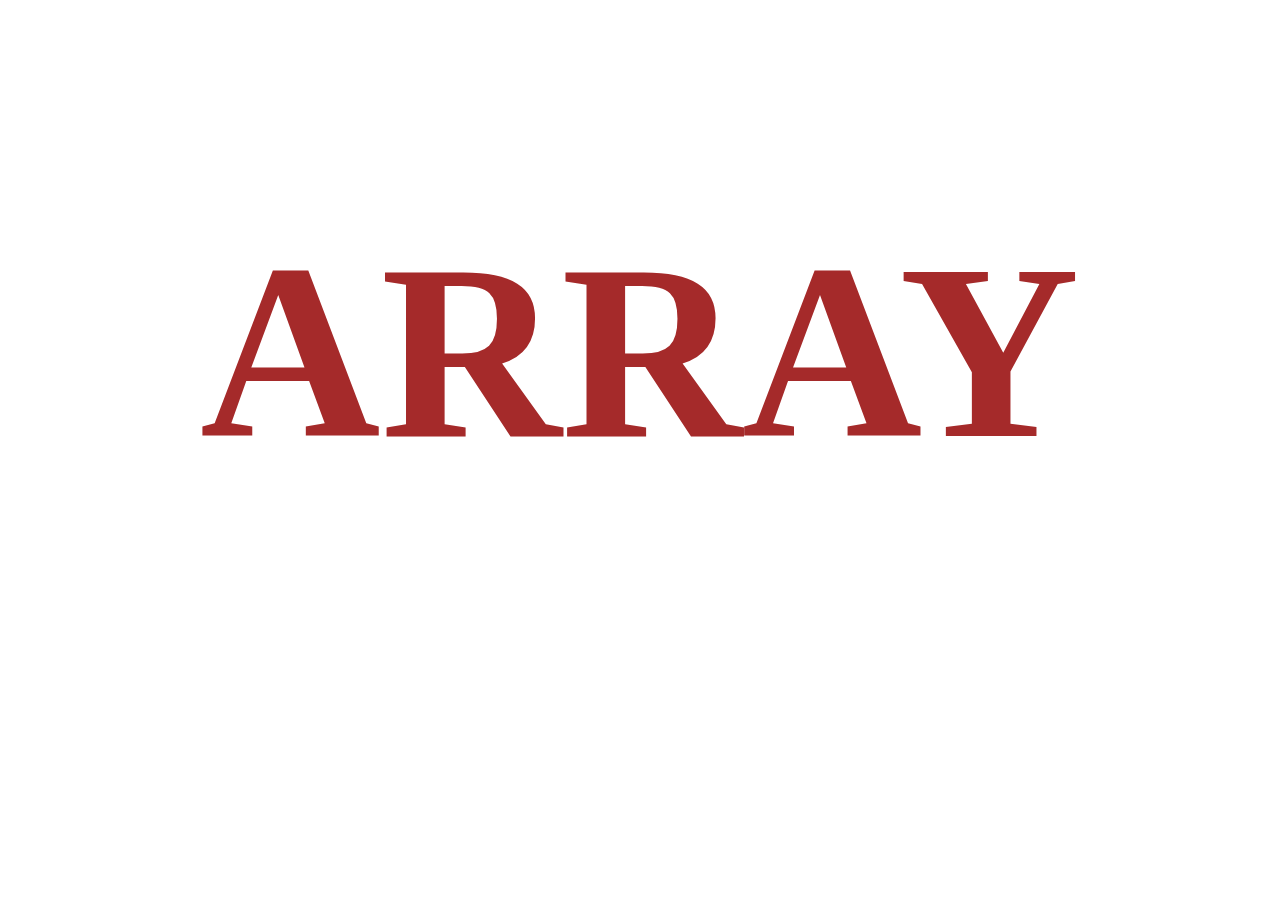
<file: Array in Details/index.html>
<!DOCTYPE html>
<html lang="en">
<head>
    <meta charset="UTF-8">
    <meta name="viewport" content="width=device-width, initial-scale=1.0">
    <title>Document</title>
</head>
<body>

    <h2 style="color: brown; text-align: center; font-size: 250px;"> ARRAY</h2>

   <script src="script.js"></script>
</body>
</html>
</file>
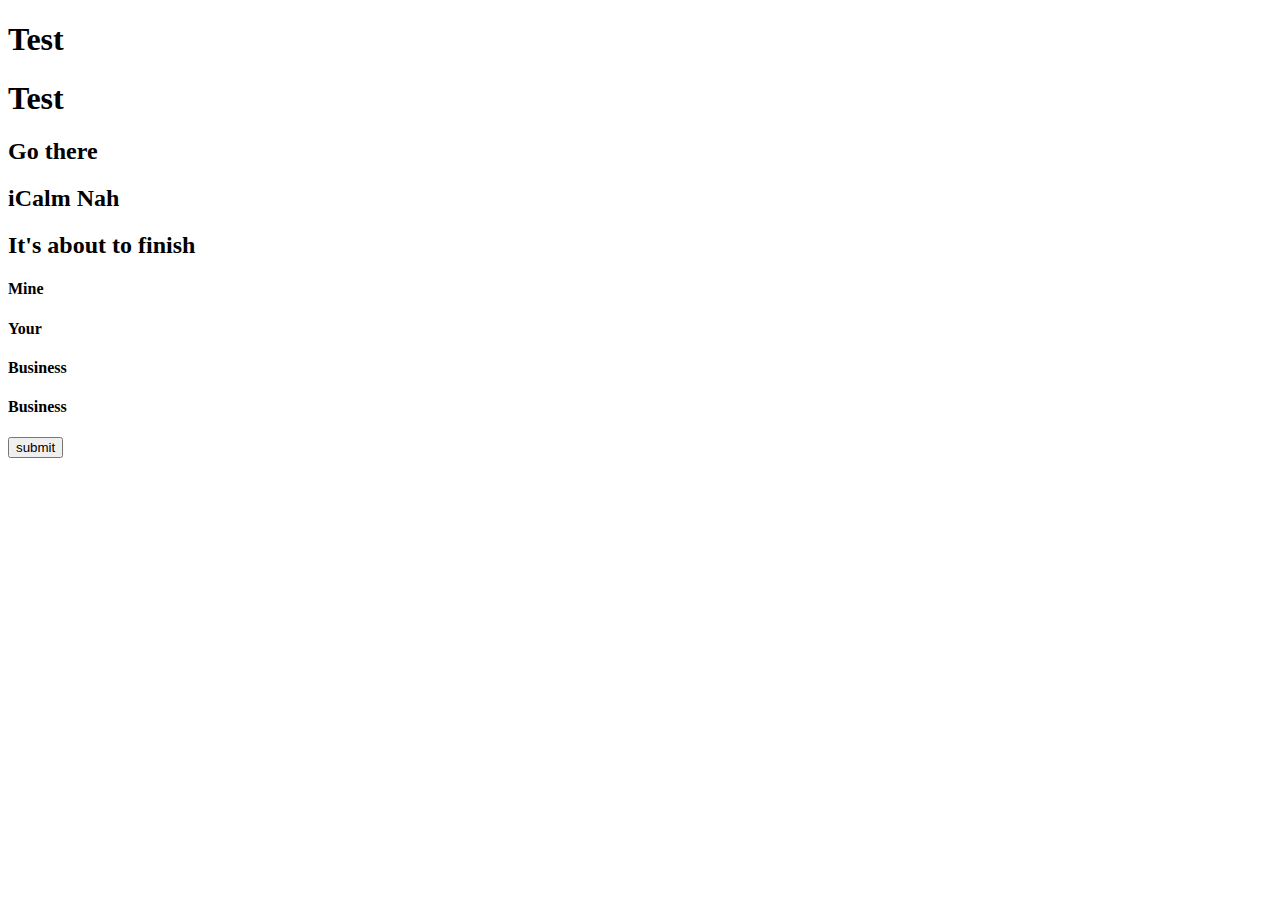
<file: DOM ELEMENT/index.html>
<!DOCTYPE html>
<html lang="en">
<head>
    <meta charset="UTF-8">
    <meta name="viewport" content="width=device-width, initial-scale=1.0">
    <title>Document</title>
</head>
<body>
   
    <h1>Test</h1>
    <h1>Test</h1>


    <!-- class  -->
    <h2 class="testing">Go there</h2>
    <h2 class="testing" id="boxtext">iCalm Nah</h2>
    <h2 class="testing">It's about to finish</h2>
    
    
    <h4 class="selectE1" id="pele">Mine</h4>
    <h4 class="selectE1">Your</h4>
    <h4 class="selectE1">Business</h4>
    <h4 class="selectE1One">Business</h4>
    
    
    <button>submit</button> 
    <script src="scritp.js"></script>
</body>
</html>
</file>
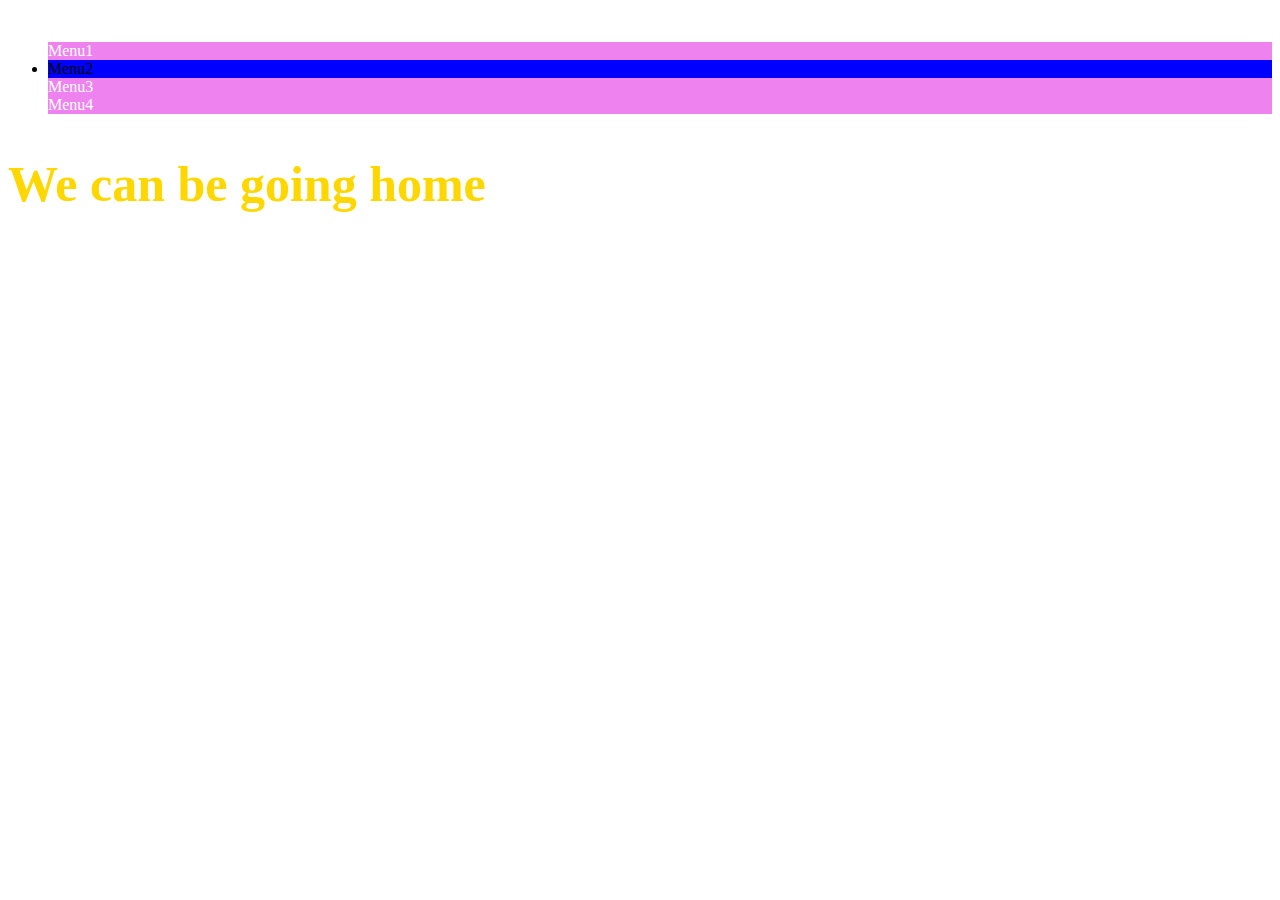
<file: DOM EXAMPLE/index.html>
<!DOCTYPE html>
<html lang="en">
<head>
    <meta charset="UTF-8">
    <meta name="viewport" content="width=device-width, initial-scale=1.0">
    <title>Document</title>
    <style>
        .menuItem {
            background-color: violet;
            color: #fff;
        }

       .menuItem.active {
            background-color: blue;
            color: black;
        }

        h2 {
            font-size: 50px;
            color: gold;
        }
    </style>
</head>
<body>

    <h2></h2>
    <ul>
        <li onclick="menuClicked(this)" class="menuItem">Menu1</li>
        <li onclick="menuClicked(this)" class="menuItem active">Menu2</li>
        <li onclick="menuClicked(this)" class="menuItem">Menu3</li>
        <li onclick="menuClicked(this)" class="menuItem">Menu4</li>
    </ul>
    <script src="script.js"></script>
</body>
</html>
</file>
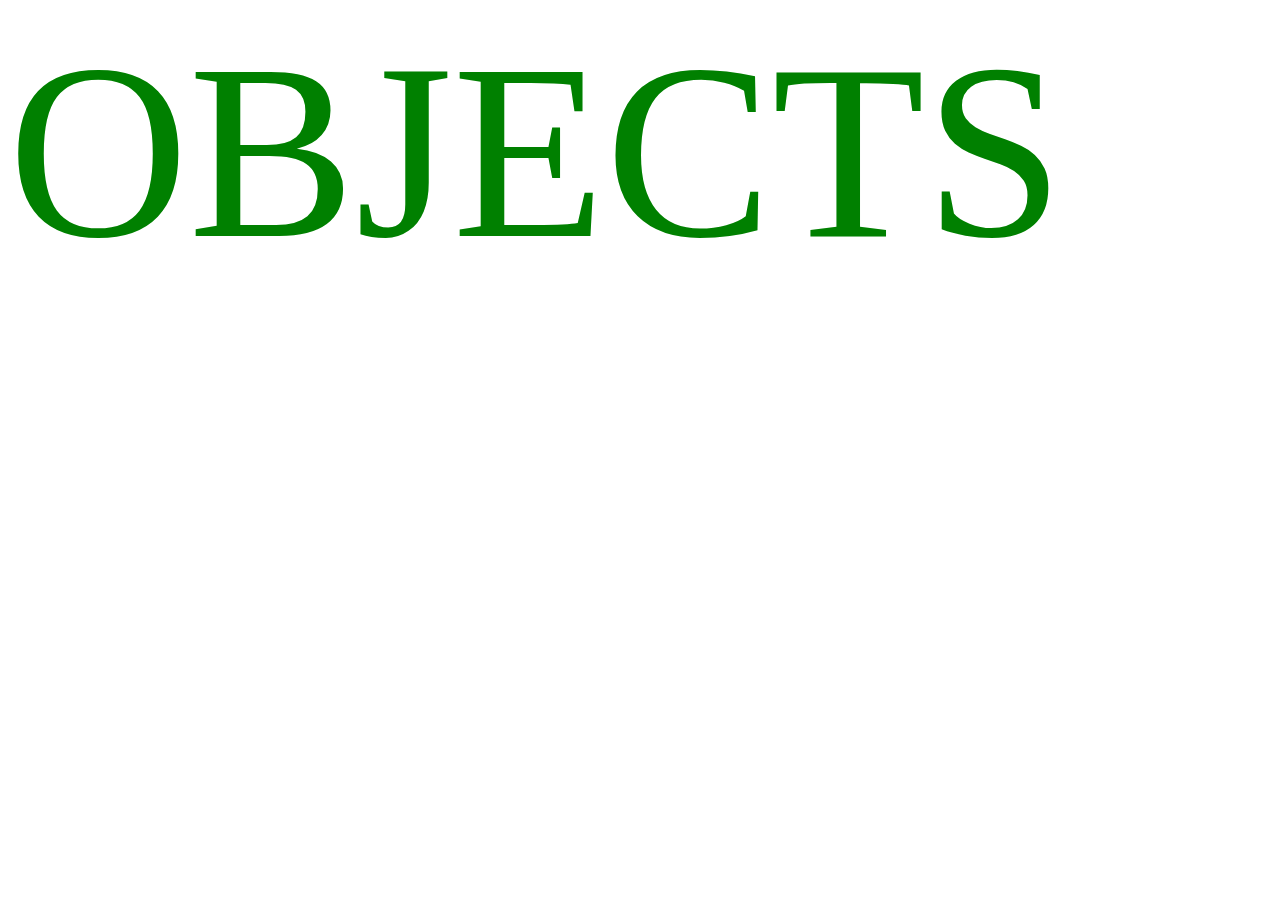
<file: OBJECT/index.html>
<!DOCTYPE html>
<html lang="en">
<head>
    <meta charset="UTF-8">
    <meta name="viewport" content="width=device-width, initial-scale=1.0">
    <title>Document</title>
</head>
<body>
    <script src="script.js"></script>
    <h2<h2 style="color:green; text-align: center; font-size: 250px;"> OBJECTS  </h2>
</body>
</html>
</file>
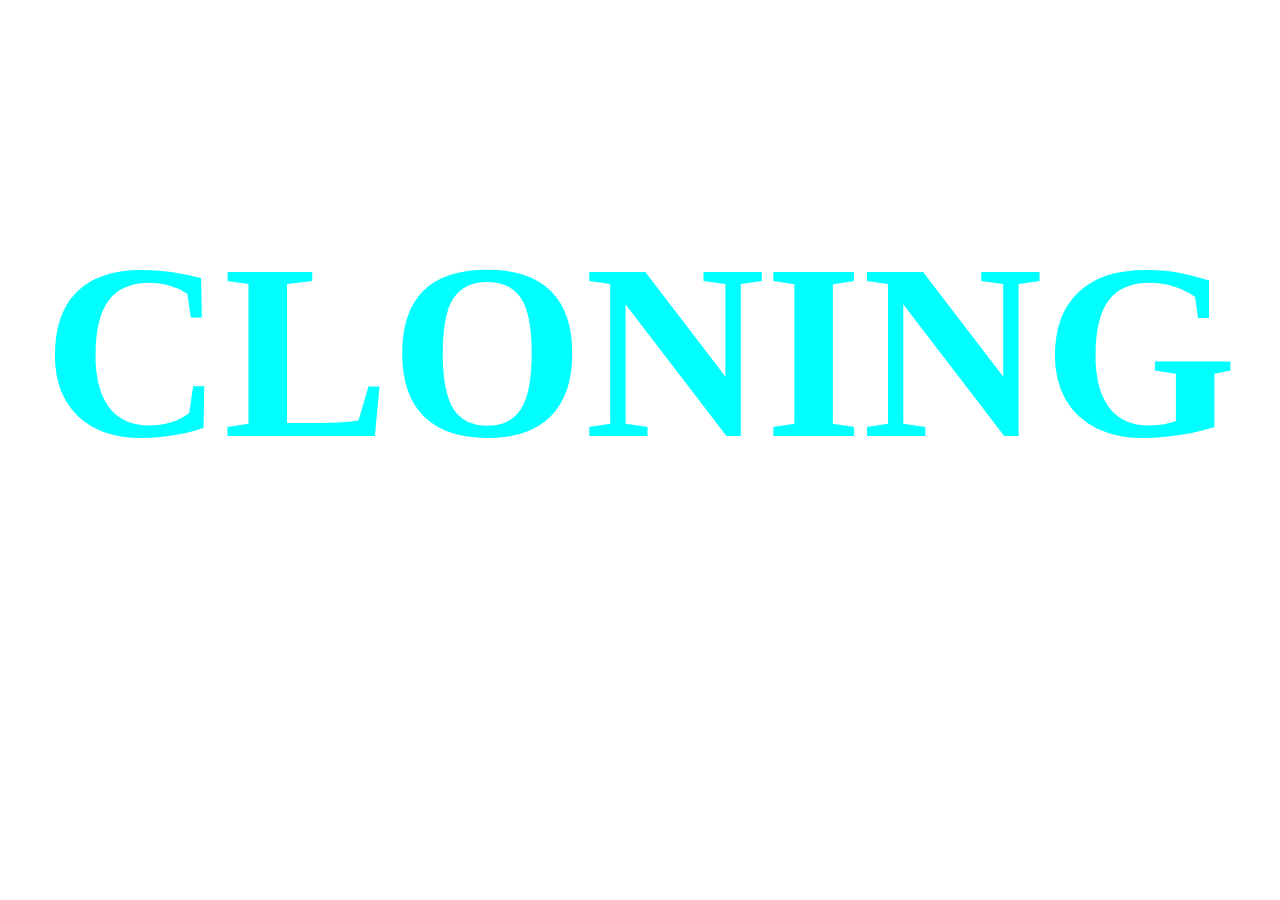
<file: CLONING/intel.html>
<!DOCTYPE html>
<html lang="en">
<head>
    <meta charset="UTF-8">
    <meta name="viewport" content="width=device-width, initial-scale=1.0">
    <title>Document</title>
</head>
<body>
    <script src="script.js"></script>
    <h2 style="text-align: center; font-size: 250px; color: aqua;">CLONING</h2>
</body>
</html>
</file>
